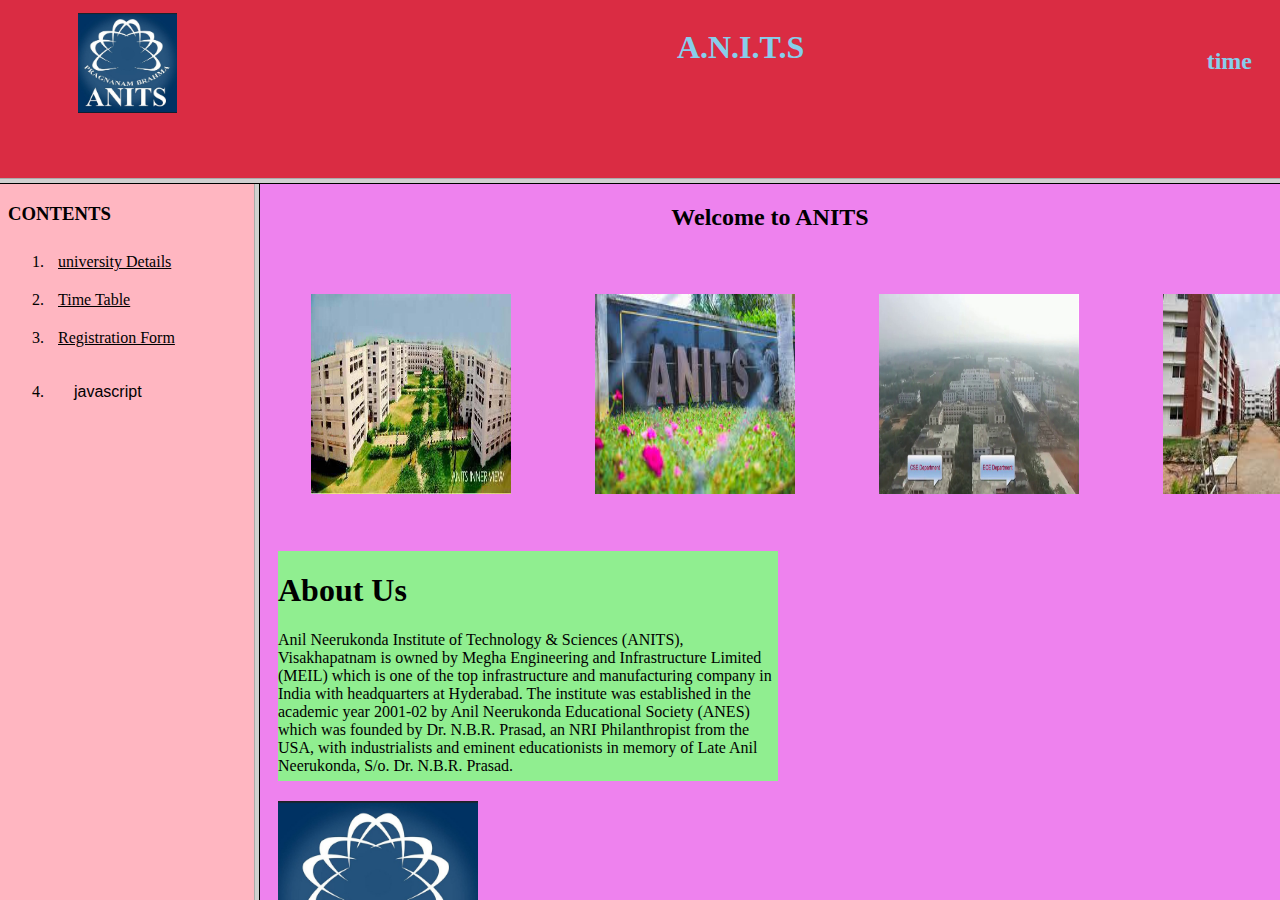
<file: Project-1/index.html>
<!DOCTYPE html>
<html>

   <head>
      <title>HTML Frames</title>
   </head>

   <frameset rows = "20%,80%">
    <frame name = "top" src = "top.html"/>
    <frameset cols = "20%,80%"/>
      <frame name = "left" src = "left.html"/>
        <frame name = "right" src = "right.html"/>
      </frameset>

   </frameset>
</html>
</file>
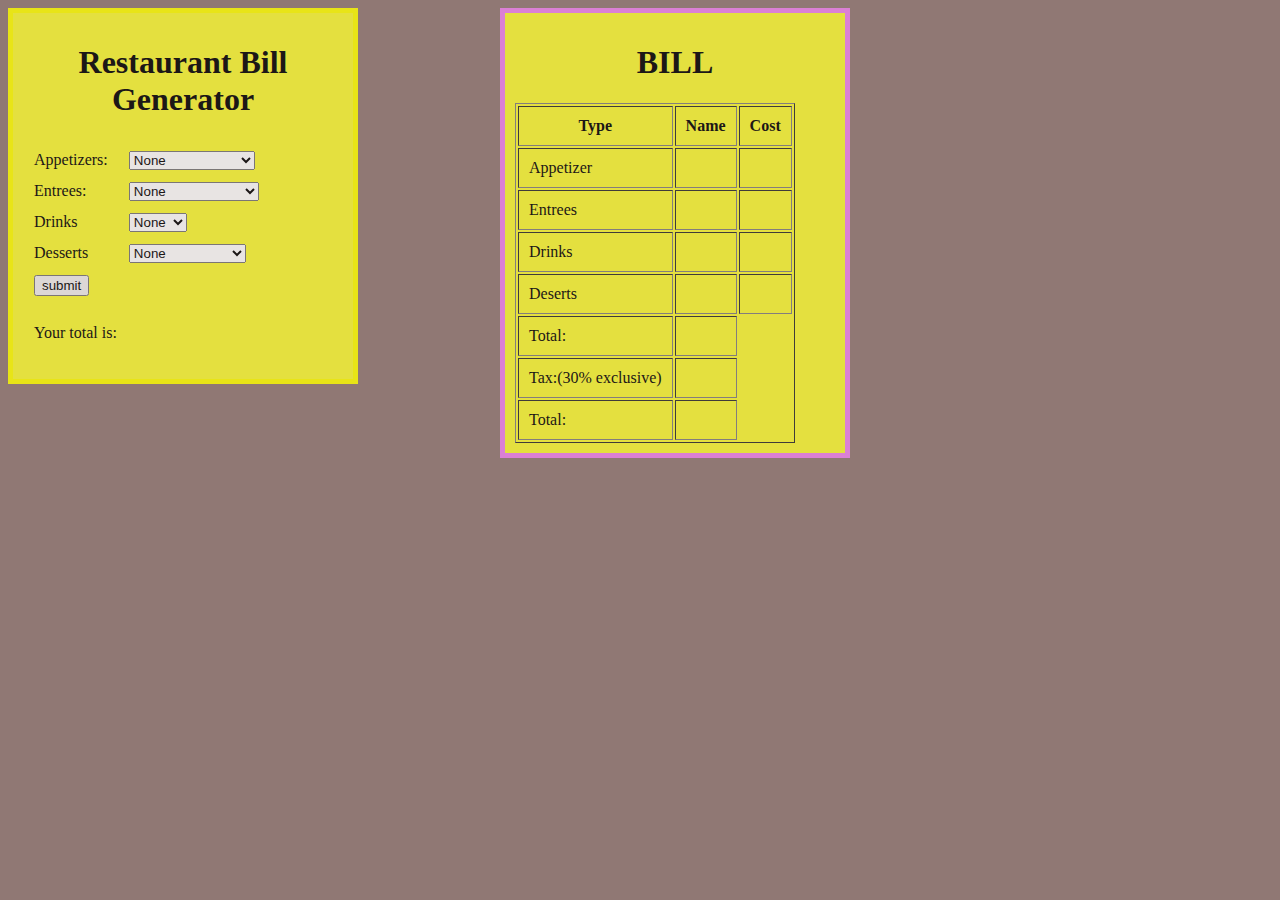
<file: Project-1/bill.html>
<!DOCTYPE html>
<html lang="en" dir="ltr">

<head>
  <meta charset="utf-8">
  <title>Restaurant Bill Generator</title>
  <style media="screen">
     body
     {
       background-image: url("");
       background-repeat: no-repeat;
       background-size: cover;
       background-color:  #907874;
     }
    .box1 {
      border: 5px solid;
      border-color: yellow;
      position: absolute;
      width: 25%;
      padding: 10px;
      background-color: #FAFA33;
      opacity: 0.8;
    }
     .box2 {
      border: 5px solid;
      border-color: violet;
      position: absolute;
      width: 25%;
      left:500px;
      padding: 10px;
      background-color: #FAFA33;
      opacity: 0.8;
    }


    .box1 h1 {
      text-align: center;
    }
      .box2 h1 {
      text-align: center;
    }
    .box2 td,th,tr
    {
      padding:10px;
    }

  </style>
  <script type="text/javascript">
    function f() {

      const v1 = parseFloat(document.getElementById("appetizers").value);
      const v2 = parseFloat(document.getElementById("entrees").value);
      const v3 = parseFloat(document.getElementById("drinks").value);
      const v4 = parseFloat(document.getElementById("desserts").value);
      const v5 = v1 + v2 + v3 + v4;
      const v6 = v5 + 0.3*v5;
      const v7 = v6 + "$";
      document.getElementById('p').innerHTML = v7;
      document.getElementById('i6').innerHTML = v5;
      document.getElementById('i7').innerHTML = 0.3*v5;

      document.getElementById("i11").innerHTML = v1 + "$";
      document.getElementById("i22").innerHTML = v2 + "$";
      document.getElementById("i33").innerHTML = v3 + "$";
      document.getElementById("i44").innerHTML = v4 + "$";
      if(v1 === 0)
      {
        document.getElementById("i1").innerHTML = "None";
      }else if(v1 === 4.99)
      {
        document.getElementById("i1").innerHTML = "Mozzarella Sticks";
      }else if(v1 === 5.99)
      {
         document.getElementById("i1").innerHTML = "Fried Calamari";
      } else if (v1 === 6.99) {
        document.getElementById("i1").innerHTML = "Garlic Bread";
      }
       if (v2 === 0) {
        document.getElementById("i2").innerHTML = "None";
      } else if (v2 === 12.99) {
        document.getElementById("i2").innerHTML = "Chicken Briyani";
      } else if (v2 === 14.99) {
        document.getElementById("i2").innerHTML = "Veg Fried Rice";
      } else if (v2 === 16.99) {
        document.getElementById("i2").innerHTML = "Paneer Fried Rice";
      }
      if (v3 === 0) {
        document.getElementById("i3").innerHTML = "None";
      } else if (v3 === 2.99) {
        document.getElementById("i3").innerHTML = "Soda";
      } else if (v3 === 4.99) {
        document.getElementById("i3").innerHTML = "Sprite";
      } else if (v3 === 7.99) {
        document.getElementById("i3").innerHTML = "Limca";
      }
      if (v4 === 0) {
        document.getElementById("i4").innerHTML = "None";
      } else if (v4 === 3.99) {
        document.getElementById("i4").innerHTML = "Cheese Cake";
      } else if (v4 === 4.99) {
        document.getElementById("i4").innerHTML = "Vanilla Cake";
      } else if (v4 === 5.99) {
        document.getElementById("i4").innerHTML = "Chocolate Cake";
      }
       document.getElementById("i5").innerHTML = v7;

    }
  </script>
</head>

<body>
  <div class="box1">
    <h1>Restaurant Bill Generator</h1>
    <form class="" action="" method="post">
      <table cellspacing = 10px>
        <tr>
          <td>
            <label for="appetizers">Appetizers:</label>
          </td>
          <td>
            <select id="appetizers" >
              <option value="0">None</option>
              <option value="4.99">Mozzarella Sticks</option>
              <option value="5.99">Fried Calamari</option>
              <option value="6.99">Garlic Bread</option>
            </select>
          </td>
        </tr>
        <tr>
          <td>
            <label for="entrees">Entrees:</label>
          </td>
          <td>
            <select id="entrees" name="entrees">
              <option value="0">None</option>
              <option value="12.99">Chicken Briyani</option>
              <option value="14.99">Veg Fried Rice</option>
              <option value="16.99">Paneer Fried Rice</option>
            </select>
          </td>
        </tr>
        <tr>
          <td>
            <label for="drinks">Drinks</label>
          </td>
          <td>
            <select id="drinks" name="drinks">
              <option value="0">None</option>
              <option value="2.99">Soda</option>
              <option value="4.99">Sprite</option>
              <option value="7.99">Limca</option>
            </select>
          </td>
        </tr>
        <tr>
          <td>
            <label for="Desserts">Desserts</label>
          </td>
          <td>
            <select id="desserts" name="desserts">
              <option value="0">None</option>
              <option value="3.99">Cheese cake</option>
              <option value="4.99">Vanilla Cake</option>
              <option value="5.99">Chocolate Cake</option>
            </select>
          </td>
        </tr>
        <tr>
          <td>
            <button type="button" name="button" onclick="f()">submit</button>
          </td>
        </tr>
        <tr>
          <td>
            <p>Your total is:</p>
          </td>
          <td>
            <p id="p"></p>
          </td>
        </tr>
      </table>
    </form>
  </div>
  <div class = "box2">
         <h1>BILL</h1>
         <table border = "1px">
           <tr>
             <th>Type</th>
             <th>Name</th>
             <th>Cost</th>
           </tr>
           <tr>
             <td>Appetizer</td>
             <td id = "i1"></td>
             <td id = "i11"></td>
           </tr>
            <tr>
              <td>Entrees</td>
              <td id="i2"></td>
              <td id="i22"></td>
            </tr>
            <tr>
              <td>Drinks</td>
              <td id="i3"></td>
              <td id="i33"></td>
            </tr>
            <tr>
              <td>Deserts</td>
              <td id="i4"></td>
              <td id="i44"></td>
            </tr>
            <tr>
              <td>Total:</td>
              <td id = "i6"></td>
            </tr>
            <tr>
              <td>Tax:(30% exclusive)</td>
              <td id = "i7"></td>
            </tr>
            <tr>
              <td>Total:</td>
              <td id = "i5"></td>
            </tr>
         </table>
  </div>
</body>

</html>
</file>
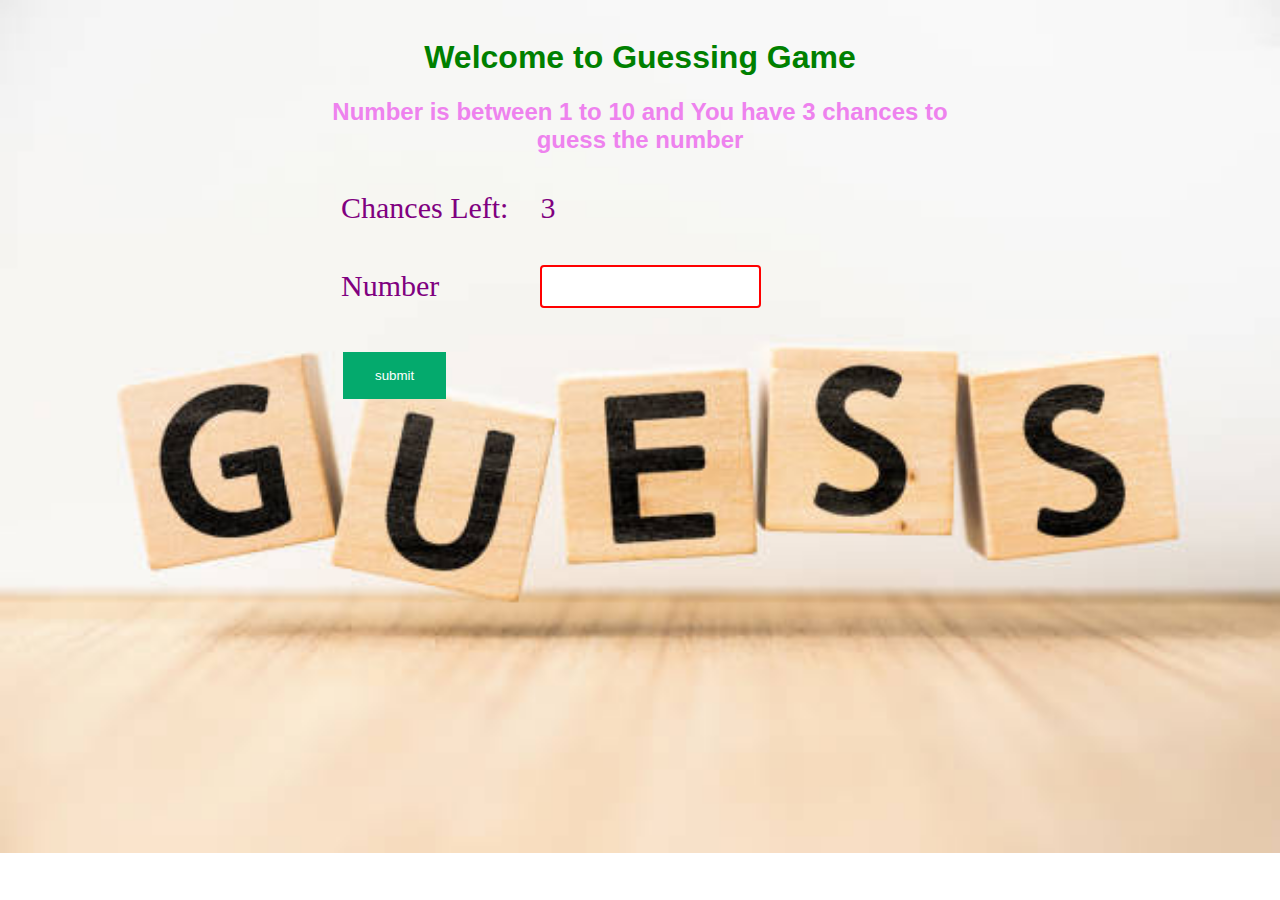
<file: Project-1/game.html>
<!DOCTYPE html>
<html lang="en" dir="ltr">
  <head>
    <meta charset="utf-8">
    <link rel="stylesheet" href="style.css">
    <title></title>
    <script type="text/javascript">
       let x =  Math.floor(Math.random() * 10);
       var c = 3;
       function f()
       {
         if (document.forms["myForm"]["nm"].value == "")
         {
           alert("Enter a number");

         }
         else if (document.forms["myForm"]["nm"].value == x)
         {
           alert("You won");
           window.location.reload();
                   }
         else
         {
           c = c - 1;
           if (c == 0)
           {
             alert("You lost");
             var d = "answer is " + x;
             alert(d);
             window.location.reload();
           }
           else {
             alert("Wrong Guess");
             document.getElementById("c").innerHTML = c;
           }

         }

       }
    </script>
  </head>
  <body>
    <div class="p1">
      <h1>Welcome to Guessing Game</h1>
      <h2>Number is between 1 to 10 and You have 3 chances to guess the number</h2>
      <form class="" action="index.html" method="post" name = "myForm">
        <table>
          <tr>
            <td>Chances Left: </td>
            <td id = "c">3</td>
          </tr>
          <tr>
            <td>Number</td>
            <td><input type="text" name="nm" value="" required = "required"></td>
          </tr>
          <tr>
             <td><button type="button" name="button" onclick = "return f()">submit</button></td>
          </tr>

        </table>
      </form>
    </div>
  </body>
</html>
</file>
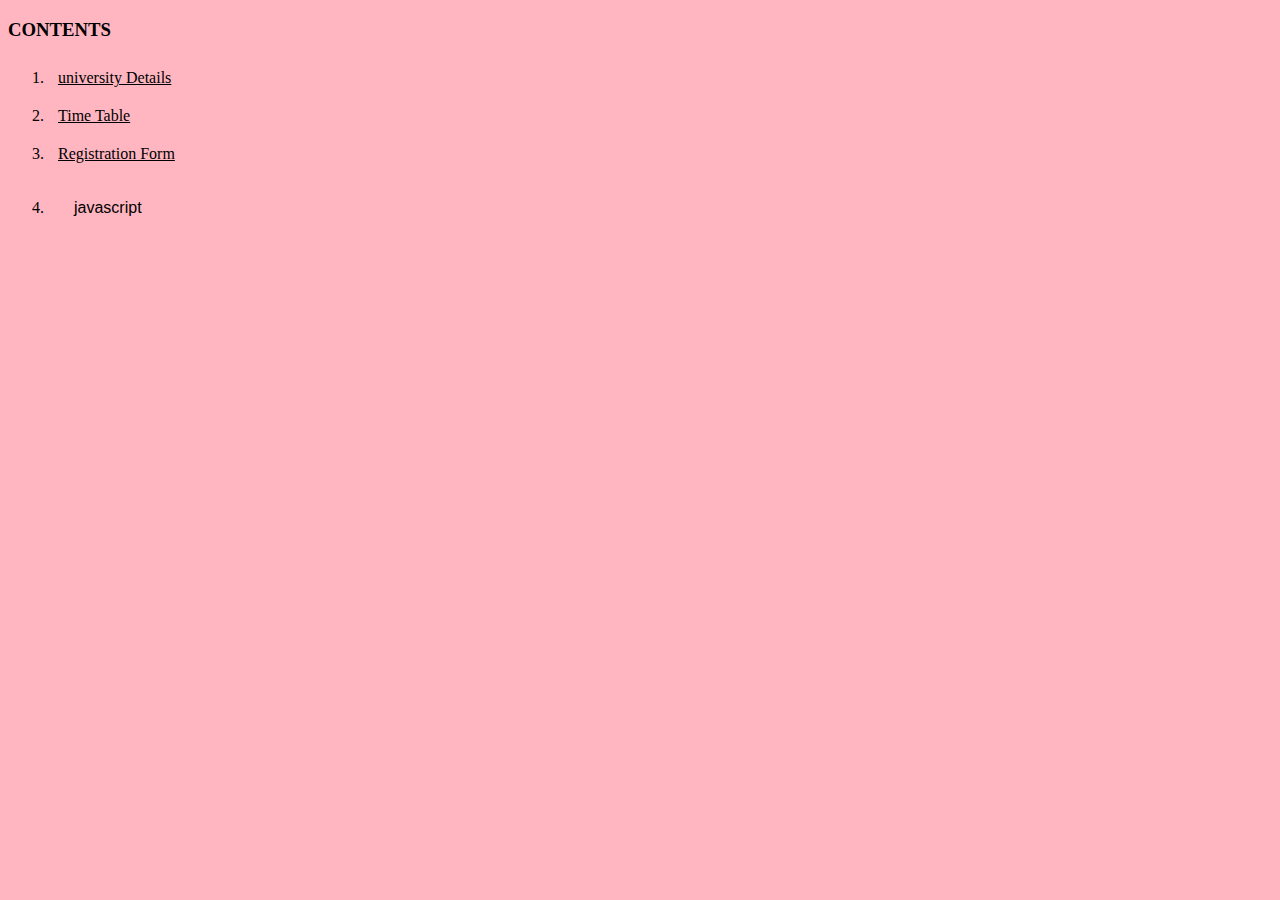
<file: Project-1/left.html>
<!DOCTYPE html>
<html lang="en" dir="ltr">

<head>
  <meta charset="utf-8">
  <title></title>
  <style media="screen">
  .dropbtn {
background-color: #FFB6C1;
color: black;
padding: 16px;
font-size: 16px;
border: none;
}
.dropdown {
  position: relative;
  display: inline-block;
}
.dropdown-content {
  display: none;
  position: absolute;
  background-color: #f1f1f1;
  min-width: 160px;
  box-shadow: 0px 8px 16px 0px rgba(0,0,0,0.2);
  z-index: 1;
}
.dropdown-content a {
  color: black;
  padding: 12px 16px;
  text-decoration: none;
  display: block;
}
.dropdown-content a:hover {background-color: #ddd;}
.dropdown:hover .dropdown-content {display: block;}
.dropdown:hover .dropbtn {background-color: #3e8e41;}
li
{
  padding:10px;

}
li a
{
  color:black;
}
body
{
  background-color: #FFB6C1;
}
  </style>
</head>

<body>
  <h3>CONTENTS</h3>
  <ol>
    <li>
      <a href="univ.html" target="right">university Details</a>
    </li>
    <li>
      <a href="table.html" target="right">Time Table</a>
    </li>
    <li>
      <a href="reg.html" target="right">Registration Form</a>
    </li>
    <li>
      <div class="dropdown">
        <button class="dropbtn">javascript</button>
        <div class="dropdown-content">
          <a href="bill.html" target="right">bill</a>
          <a href="game.html" target="right">game</a>
        </div>
      </div>
    </li>


  </ol>
</body>

</html>
</file>
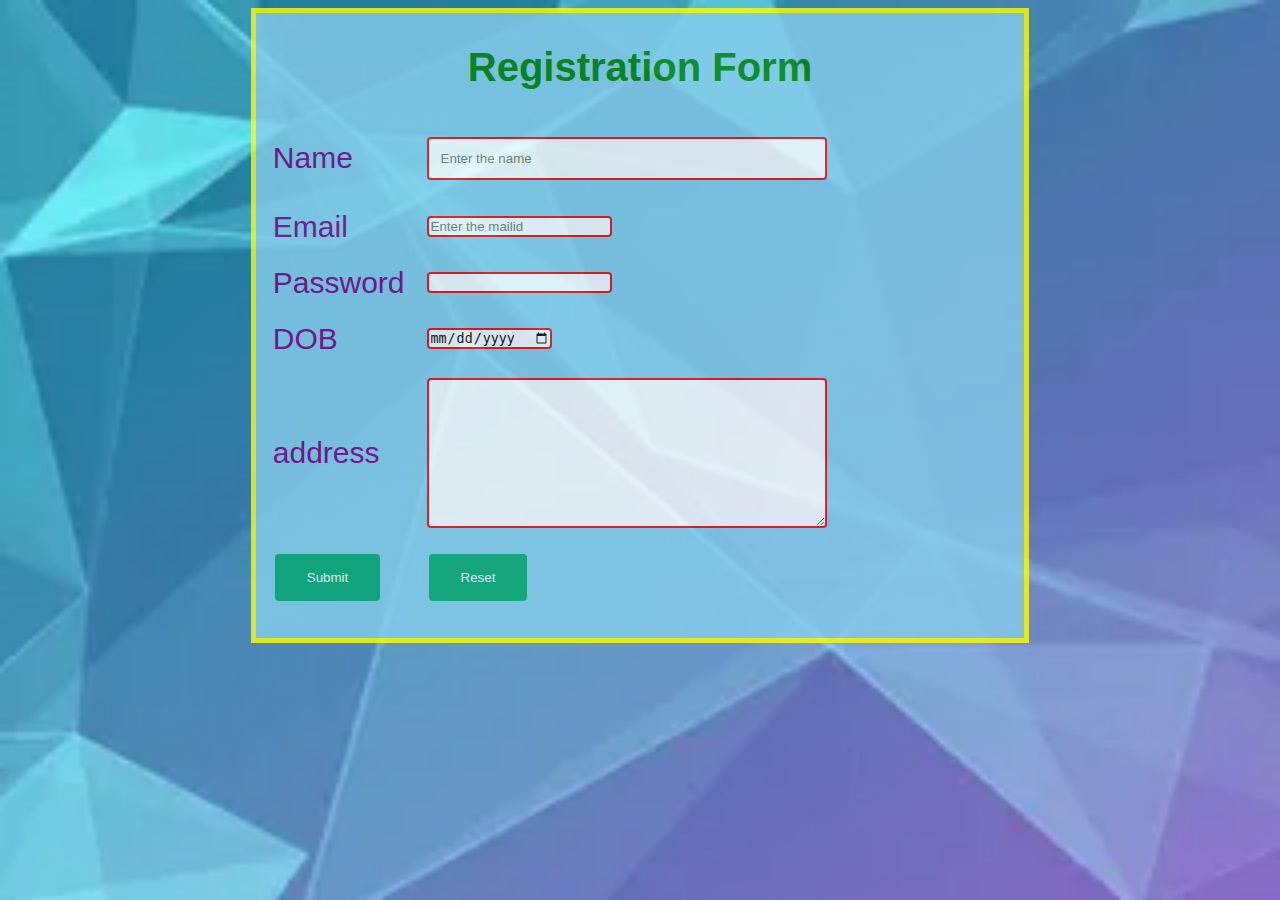
<file: Project-1/reg.html>
<html>

  <head>
       <link rel = "stylesheet" href = "style1.css">

  </head>

  <body>

        <div class = "main">
        <h1>Registration Form</h1>
        <form>
        <table>
                <tr>
                      <td>Name</td>
                      <td><input type = "text" name = "nm" placeholder = "Enter the name" maxlength =  "20"  required = "required"></td>
                </tr>
                <tr>
                      <td>Email</td>
                      <td><input type = "email" name = "ne" placeholder = "Enter the mailid" maxlength  ="20" required = "required"></td>
                </tr>
                <tr>
                      <td> Password </td>
                      <td>  <input type = "password" name = "np" maxlength = "20" required = "required"> </td>
                </tr>
                <tr>
                    <td>DOB</td>
                    <td><input type = "date" name = "dob" required = "required"></td>
                </tr>



               <tr>
                   <td>address</td>
                   <td><textarea name = "nm"  cols = "10" rows = "5"></textarea></td>
               </tr>
               <tr>
                   <td><input type = "submit" name = "submit" ></td>
                   <td><input type = "reset" name = "reset"></td>
               </tr>

        </table>
        </form>
        </div>
  </body>
</html>
</file>
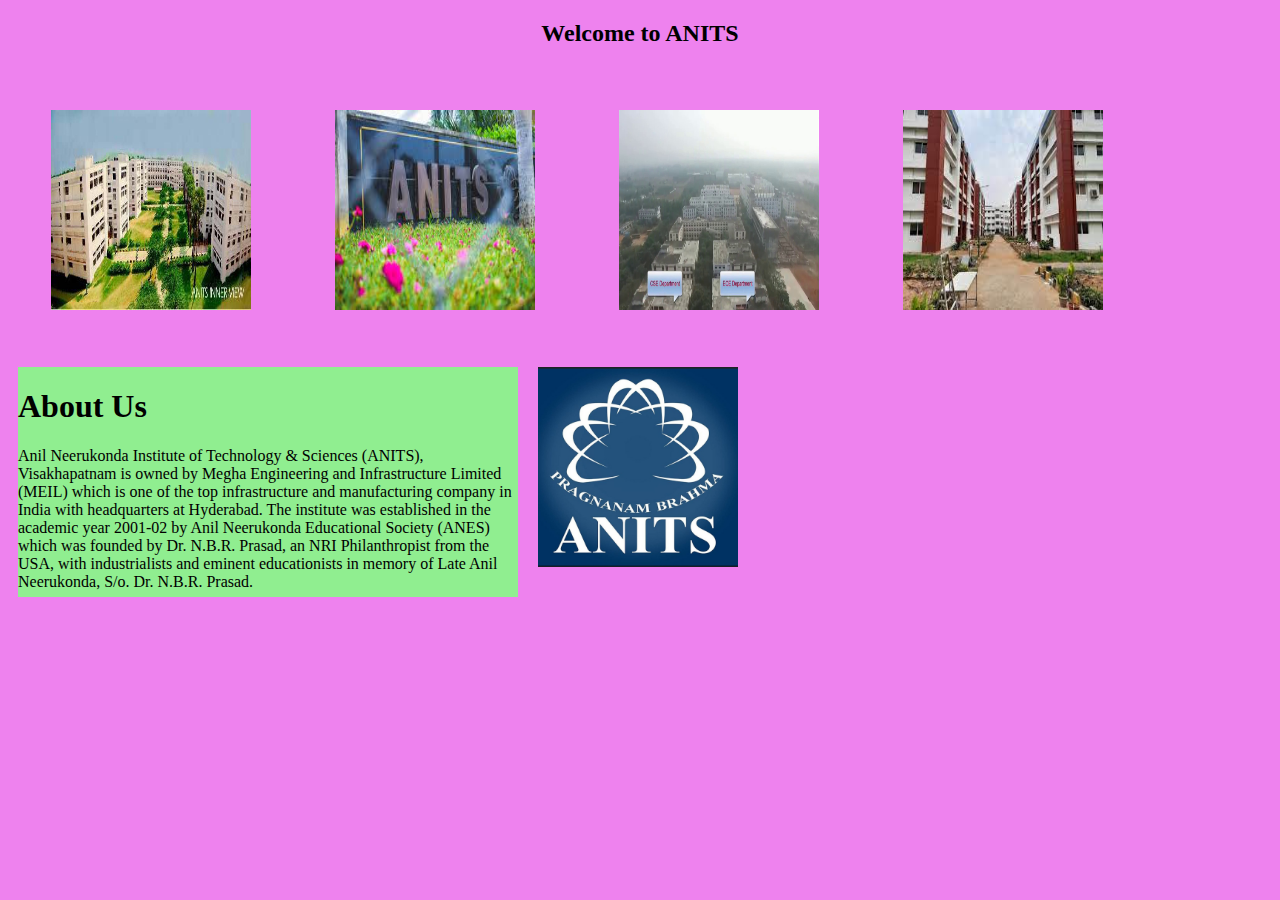
<file: Project-1/right.html>
<!DOCTYPE html>
<html lang="en" dir="ltr">
  <head>
    <meta charset="utf-8">
    <title></title>
    <style media="screen">
    .d2
    {
        background-color: yellow;
    }
    body
    {
      background-color: violet;

    }
      h2
      {
        text-align: center;
      }
      .t1 img{
        
         padding: 40px;

      }
      .text
      {
        height:500px;
        width:500px;
        position: absolute;
      }
      .img
      {
        position: absolute;
        left:100px;
      }

    </style>
  </head>
  <body>
    <div class="d1">
      <h2>Welcome to ANITS</h2>
      <table class = "t1">
        <tr>
          <td>
            <img src="img1.jpg" alt="" height="200px" width="200px">
          </td>
          <td>
              <img src="img2.jpg" alt="" height="200px" width="200px">
          </td>
          <td>
              <img src="img3.jpg" alt="" height="200px" width="200px">
          </td>
          <td>
              <img src="img4.jpg" alt="" height="200px" width="200px">
          </td>
        </tr>

      </table>
    </div>

    <div class="d2">
      <div style="width: 500px; float:left; height:230px;  margin:10px; background-color:#90EE90">
      <h1>About Us</h1>
    <p>
      Anil Neerukonda Institute of Technology & Sciences (ANITS), Visakhapatnam is owned by Megha Engineering and Infrastructure Limited (MEIL) which is one of the top infrastructure and manufacturing company in India with headquarters at Hyderabad. The institute was established in the academic year 2001-02 by Anil Neerukonda Educational Society (ANES) which was founded by Dr. N.B.R. Prasad, an NRI Philanthropist from the USA, with industrialists and eminent educationists in memory of Late Anil Neerukonda, S/o. Dr. N.B.R. Prasad.
    </p>
    </div>
    <div style="width: 500px; float:left; height:500px;  margin:10px">
    <img src="logo.jpg" alt="" height="200px" width = "200px">
    </div>
    </div>

  </body>
</html>
</file>
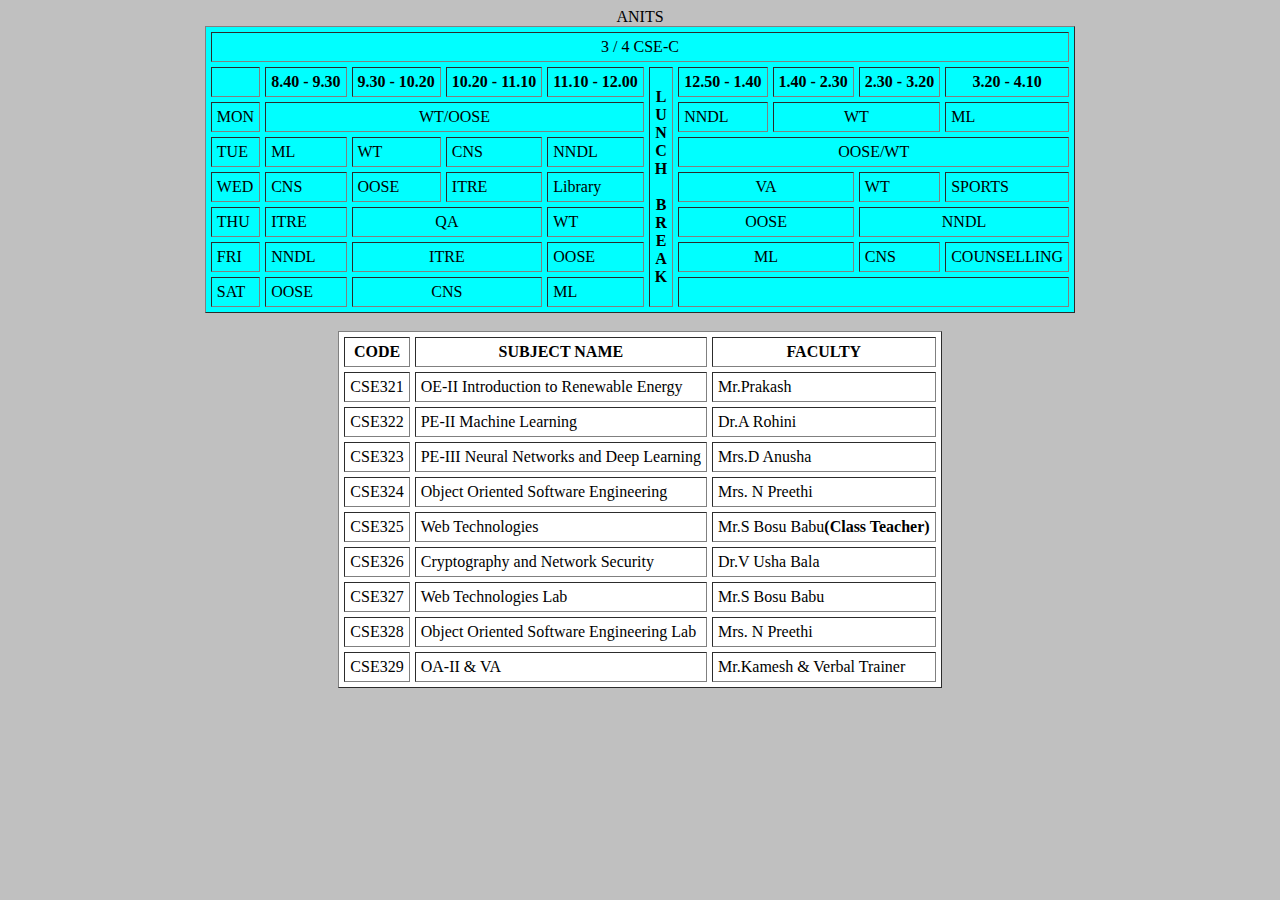
<file: Project-1/table.html>
<html>
<head>
  <style media="screen">
    body
    {
        background-color:#C0C0C0;
    }

  </style>
</head>
<body>
<table border="1" cellpadding="5" cellspacing="5" align="center" bgcolor=" #00FFFF">
<caption>ANITS</caption>
<thead>
<tr>
 <td colspan="10"><center>3 / 4 CSE-C</center></td>
</tr>
</thead>
<tbody>
 <tr>
    <th> </th><th>8.40 - 9.30</th><th>9.30 - 10.20</th><th>10.20 - 11.10</th><th>11.10 - 12.00</th><th rowspan="7">L<br>U<br>N<br>C<br>H<br><br>B<br>R<br>E<br>A<br>K</th><th>12.50 - 1.40</th><th>1.40 - 2.30</th><th>2.30 - 3.20</th><th>3.20 - 4.10</th>
</tr>
 <tr>
    <td>MON</td><td colspan="4"><center>WT/OOSE</center></td><td>NNDL</td><td colspan="2"><center>WT</center></td><td>ML</td>
</tr>
<tr>
  <td>TUE</td><td>ML</td><td>WT</td><td>CNS</td><td>NNDL</td><td colspan="4"><center>OOSE/WT</center></td>
</tr>
<tr>
  <td>WED</td><td>CNS</td><td>OOSE</td><td>ITRE</td><td>Library</td><td colspan="2"><center>VA</center></td><td>WT</td><td>SPORTS</td>
</tr>
<tr>
  <td>THU</td><td>ITRE</td><td colspan="2"><center>QA</center></td><td>WT</td><td colspan="2"><center>OOSE</center></td><td colspan="2"><center>NNDL</center></td>
</tr>
<tr>
  <td>FRI</td><td>NNDL</td><td colspan="2"><center>ITRE</center></td><td>OOSE</td><td colspan="2"><center>ML</center></td><td>CNS</td><td>COUNSELLING</td>
</tr>
<tr>
  <td>SAT</td><td>OOSE</td><td colspan="2"><center>CNS</center></td><td>ML</td><td colspan="4"></td>
</tr>
</table>
<br>
<table  border="1" cellpadding="5" cellspacing="5" align="center" bgcolor="white">
<tr><th>CODE</th><th>SUBJECT NAME</th><th>FACULTY</th></tr>
<tr><td>CSE321</td><td>OE-II Introduction to Renewable Energy</td><td>Mr.Prakash</td></tr>
<tr><td>CSE322</td><td>PE-II Machine Learning</td><td>Dr.A Rohini</td></tr>
<tr><td>CSE323</td><td>PE-III Neural Networks and Deep Learning</td><td>Mrs.D Anusha</td></tr>
<tr><td>CSE324</td><td>Object Oriented Software Engineering</td><td>Mrs. N Preethi</td></tr>
<tr><td>CSE325</td><td>Web Technologies</td><td>Mr.S Bosu Babu<strong>(Class Teacher)</strong></td></tr>
<tr><td>CSE326</td><td>Cryptography and Network Security</td><td>Dr.V Usha Bala</td></tr>
<tr><td>CSE327</td><td>Web Technologies Lab</td><td>Mr.S Bosu Babu</td></tr>
<tr><td>CSE328</td><td>Object Oriented Software Engineering Lab</td><td>Mrs. N Preethi</td></tr>
<tr><td>CSE329</td><td>OA-II & VA</td><td>Mr.Kamesh & Verbal Trainer</td></tr>
</table>
</body>
</html>
</file>
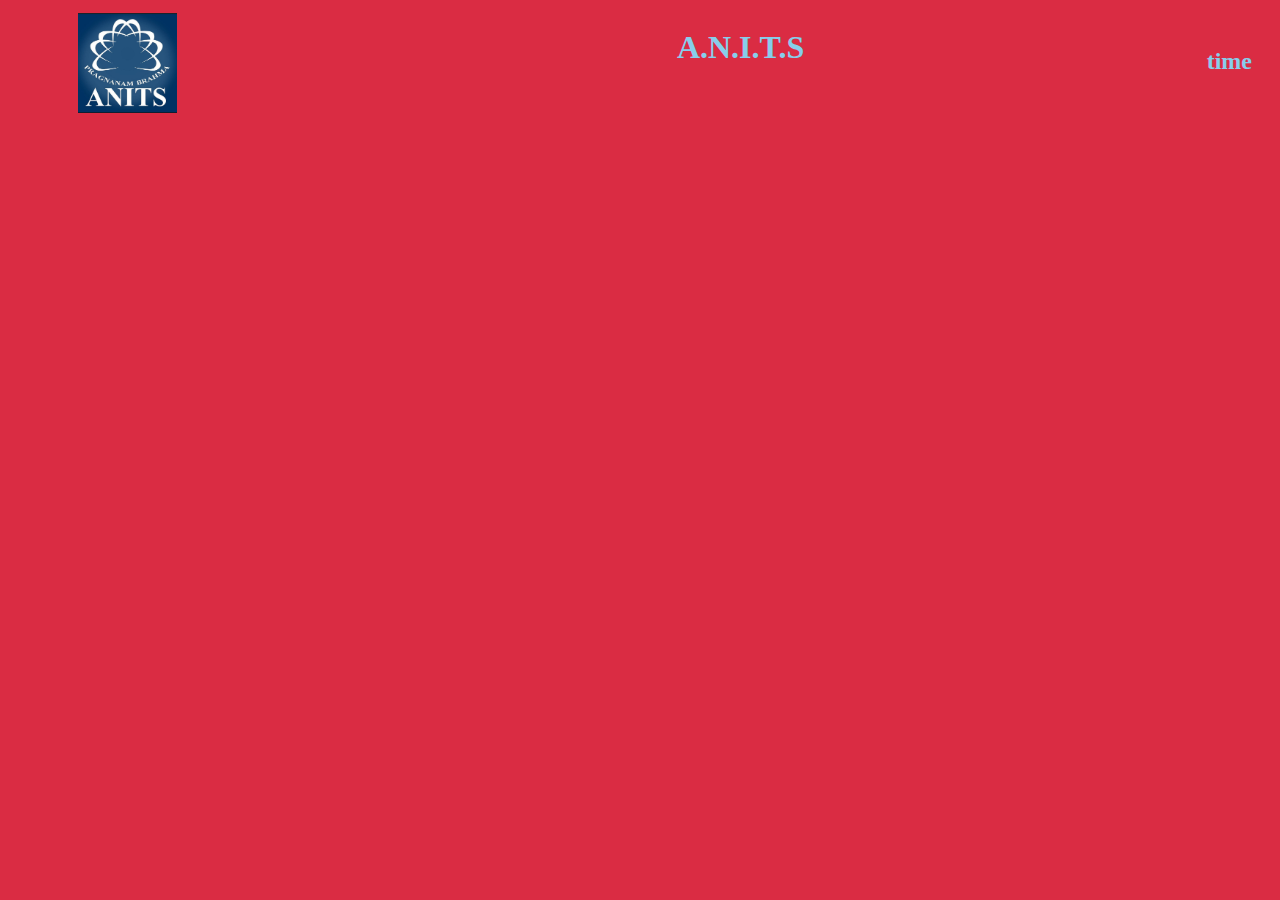
<file: Project-1/top.html>
<!DOCTYPE html>
<html lang="en" dir="ltr">
  <head>
    <meta charset="utf-8">
    <title></title>
    <style media="screen">
      h2{
        float:right;
        word-spacing: 30px;
        padding: 20px;

      }

      .logo
      {
        padding-left: 20px;
        float:left;
      }
      .logo img{
        padding-left: 50px;
        padding-top: 5px;
      }
      .logo h1{
        float:right;
        padding-left: 500px;
        align-content:center;
      }
      body
      {
        background-color:#da2c43;
        color: #87CEEB;
      }
    </style>
  </head>
  <body bg color = "yellow">
    <div class="c1">
      <div class="logo">
        <img src="logo.jpg" alt="" height = 100px />
        <h1>A.N.I.T.S</h1>
      </div>
      <script type="text/javascript">
        function currentTime() {
  let date = new Date();
  let hh = date.getHours();
  let mm = date.getMinutes();
  let ss = date.getSeconds();
  let session = "AM";

  if(hh === 0){
      hh = 12;
  }
  if(hh > 12){
      hh = hh - 12;
      session = "PM";
   }

   hh = (hh < 10) ? "0" + hh : hh;
   mm = (mm < 10) ? "0" + mm : mm;
   ss = (ss < 10) ? "0" + ss : ss;

   let time =date.getFullYear()+"-"+(date.getMonth()+1)+"-"+ date.getDate()+" " + hh + ":" + mm + ":" + ss + " " + session;

  document.getElementById("clock").innerHTML = time;
  let t = setTimeout(function(){ currentTime() }, 1000);
  }
      </script>
      <h2 id = "clock" onclick="currentTime()">time
      </h2>
    </div>
  </body>
</html>
</file>
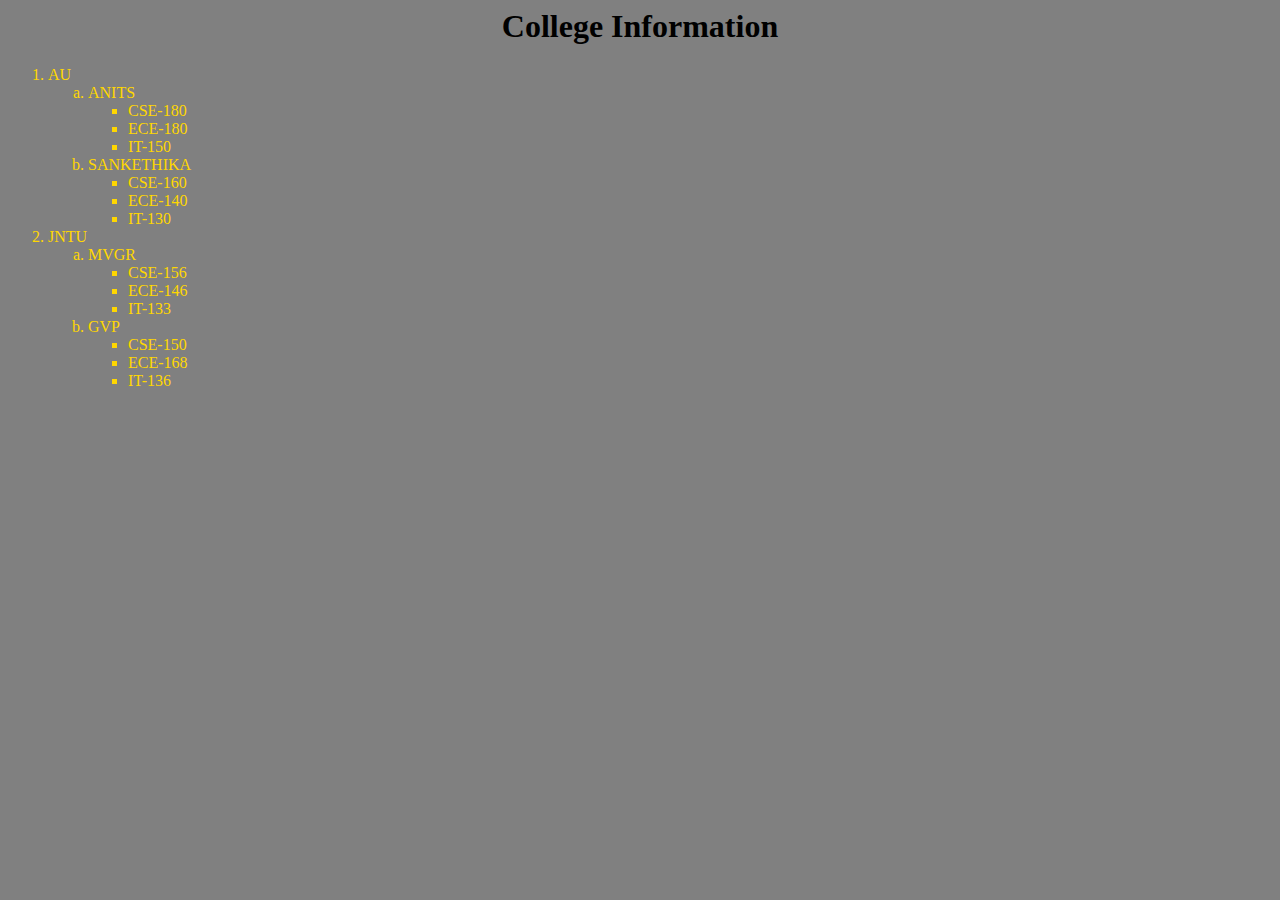
<file: Project-1/univ.html>
<html>
<head>
  <style media="screen">
    ol,li
    {
      color:#FFD700;
    }
  </style>
</head>
    <body bgcolor="#808080">
      <center><h1>College Information</h1></center>
        <ol>
            <li>AU
                  <ol type="a">
                    <li>ANITS
                        <ul>
                            <li>CSE-180</li>
                            <li>ECE-180</li>
                            <li>IT-150</li>
                        </ul>
                    </li>
                    <li>SANKETHIKA
                        <ul>
                            <li>CSE-160</li>
                            <li>ECE-140</li>
                            <li>IT-130</li>
                        </ul>
                    </li>
                  </ol>
            </li>
            <li>JNTU
                <ol type="a">
                  <li>MVGR
                      <ul>
                          <li>CSE-156</li>
                          <li>ECE-146</li>
                          <li>IT-133</li>
                      </ul>
                  </li>
                  <li>GVP
                      <ul>
                          <li>CSE-150</li>
                          <li>ECE-168</li>
                          <li>IT-136</li>
                      </ul>
                  </li>
                </ol>
          </li>

        
        </ol>
</file>
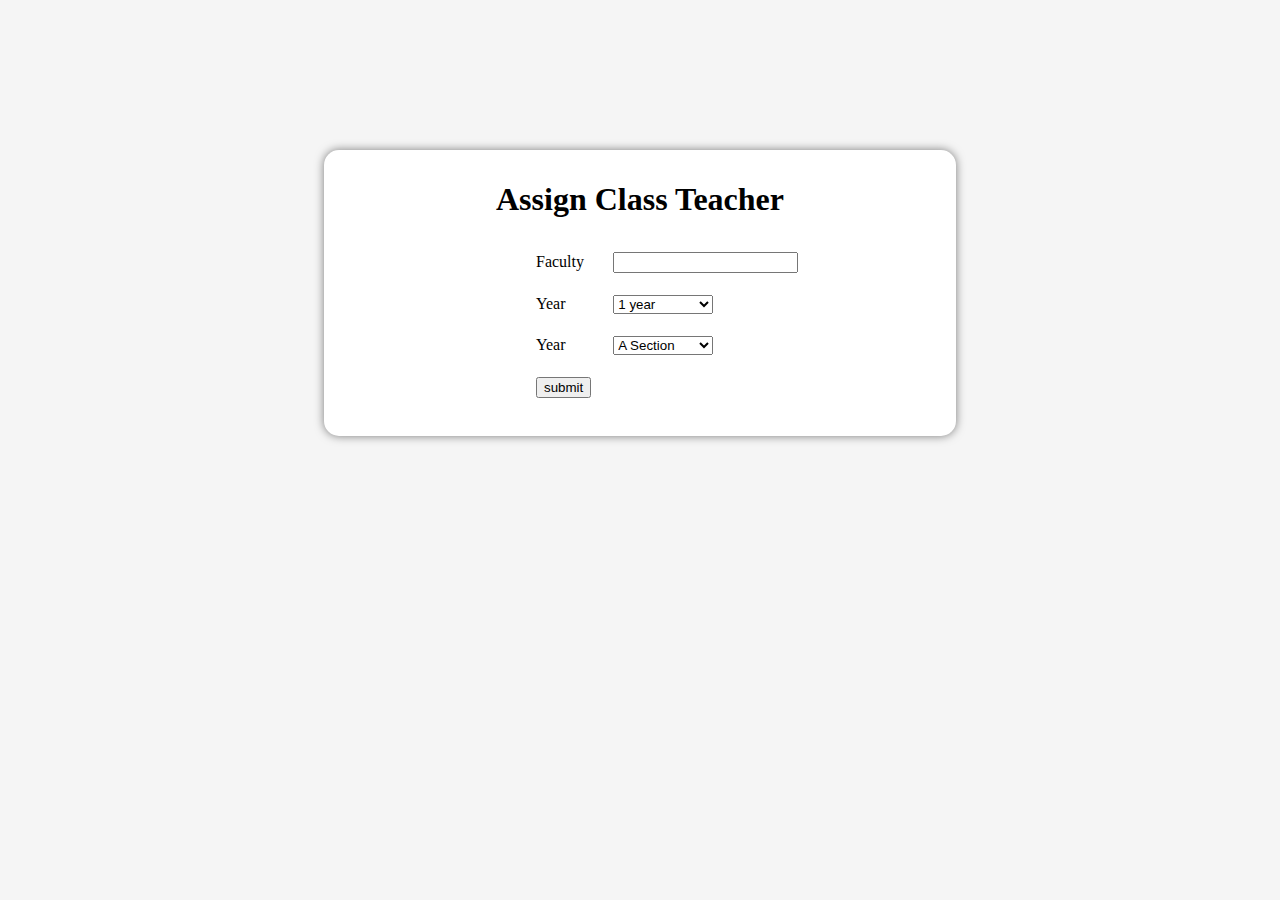
<file: project-3/a1class.html>
<html>
    <head>
     <style>
     body{
       background-color: 	#F5F5F5;
     }
      h1
      {
         text-align: center;
      }
      .b1
      {
        margin:auto;
        width:50%;
        margin-top: 150px;
        box-shadow: 0 0 10px rgba(0, 0, 0, 0.5);
        padding-top: 10px;
        padding-bottom: 10px;
        /* padding-left: -10px; */
        background-color:white;
        border-radius: 15px;
      }
      tr,td
      {
         padding: 10px;
      }
      .ex{
        margin-left: 200px;
      }
      input[type=submit]{
         align-items: center;
         justify-content: center;
      }
     </style>
    </head>
     <body>

        <div class = "b1">
         <h1>Assign Class Teacher</h1>
         <form action="" method = "post">
            <table class="ex">
              <tr>
               <td>Faculty</td>
               <td><input type="text" name = "Faculty" required = "required"></td>
              </tr>
               <tr>
                  <td><label for="Year">Year</label></td>
                  <td>
                   <select name="Year" id="year" style="width: 100px;">
                  <option value="1">1 year</option>
                   <option value="2">2 year</option>
                   <option value="3">3 year</option>
                    <option value="4">4 year</option>
                    </select></td>
                  </tr>
               <tr>
                 <td><label for="Section">Year</label></td>
                 <td>
                  <select name="Section" id="Section" style="width: 100px;">
                 <option value="A">A Section</option>
                  <option value="B">B Section</option>
                  <option value="C">C Section</option>
                   </select></td>
             </tr>
              <tr>
               <td><input type="submit" value = "submit"></td>
              </tr>
            </table>
         </form>
        </div>

     </body>
</html>
</file>
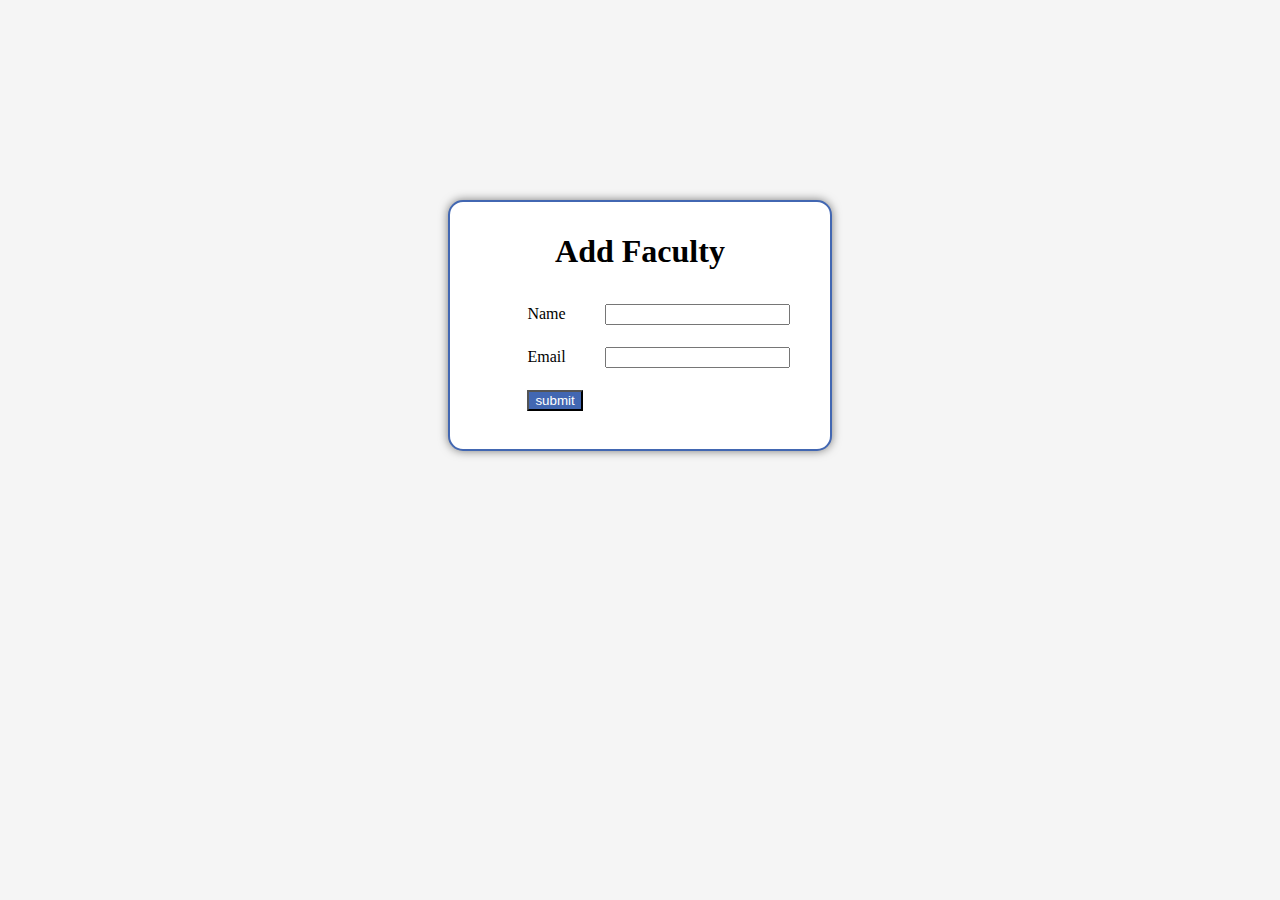
<file: project-3/a1faculty.html>
<html>
    <head>
     <style>
      body{
       background-color: 	#F5F5F5;
     }
      h1
      {
         text-align: center;
      }
        .b1
        {
          margin:auto;
          width:30%;
          border:2px solid #4267B2;
          margin-top: 200px;
          box-shadow: 0 0 10px rgba(0, 0, 0, 0.5);
          padding-top: 10px;
          padding-bottom: 10px;
          /* padding-left: -10px; */
          background-color:white;
          border-radius: 15px;
        }


      tr,td
      {
         padding: 10px;
      }
      .ex{
        margin-left: 65px;
      }
     </style>
    </head>
     <body>

        <div class = "b1">
         <h1>Add Faculty</h1>
         <form action="" method = "post">
            <table class="ex">
               <tr>
                  <td>
                     Name
                  </td>
                  <td>
                     <input type="text" name = "name" required = "required">
                  </td>
               </tr>
               <tr>
                  <td>
                     Email
                  </td>
                  <td>
                     <input type="email" name="email" required = "required">
                  </td>
               </tr>
               <tr>
                  <td>
                     <input type="submit" value = "submit" style="background-color:#4267B2;color:white;display:block;margin:auto;">
                  </td>
               </tr>
            </table>
         </form>
        </div>

     </body>
</html>
</file>
<file: Project-1/style.css>
body
{
  background-image:  url("istockphoto-842448020-612x612.jpg");
  background-repeat: no-repeat;
  background-size: cover;
}

.p1
{
  width:50%;
  height: 500px;
  margin:auto;
  padding: 10px;

}

.p1 h1
{
  text-align: center;
  font-family: Arial, Helvetica, sans-serif;
  color: green;
}

.p1 h2
{
  text-align: center;
  font-family: Arial, Helvetica, sans-serif;
  color: violet;
}

th, td {
  padding: 15px;
  text-align: left;
  color: purple;
  font-size:30px;
}

input[type=text] {
  width: 100%;
  padding: 12px 20px;
  margin: 8px 0;
  box-sizing: border-box;
  border: 2px solid red;
  border-radius: 4px;
}
textarea
{
  border-radius: 4px;
  border:2px solid red;
}
button
{
  background-color: #04AA6D;
  border: none;
  color: white;
  padding: 16px 32px;
  text-decoration: none;
  margin: 4px 2px;
  cursor: pointer;
}
</file>
<file: Project-1/style1.css>
body{
      background-color:blue;
      background-image:url("img6.webp");
      background-repeat:no-repeat;
      background-size: cover;

    }

.main {
  border: 5px solid;
  border-color:yellow;
  margin: auto;
  width: 60%;
  padding: 5px;
  background-color: #87CEEB;
  opacity:0.8;
  }

.main h1{

       text-align:center;
       color:green;
       font-family: Arial, Helvetica, sans-serif;
       font-size: 40px;

        }
        textarea
        {
          border-radius: 4px;
          border:2px solid red;
          height: 150px;
          width:400px;
        }

th, td {
  padding: 10px;
  text-align: left;
  color: purple;
  font-size:30px;
}
input[type=text] {
  width: 100%;
  padding: 12px 12px;
  margin: 8px 0;
  box-sizing: border-box;
  border: 2px solid red;
  border-radius: 4px;
}

input {

       border:2px solid red;
       border-radius:4px;
     }

form{
       font-family: Arial, Helvetica, sans-serif;

    }
input[type=submit],input[type=reset]
{
  background-color: #04AA6D;
  border: none;
  color: white;
  padding: 16px 32px;
  text-decoration: none;
  margin: 4px 2px;
  cursor: pointer;
}
</file>
